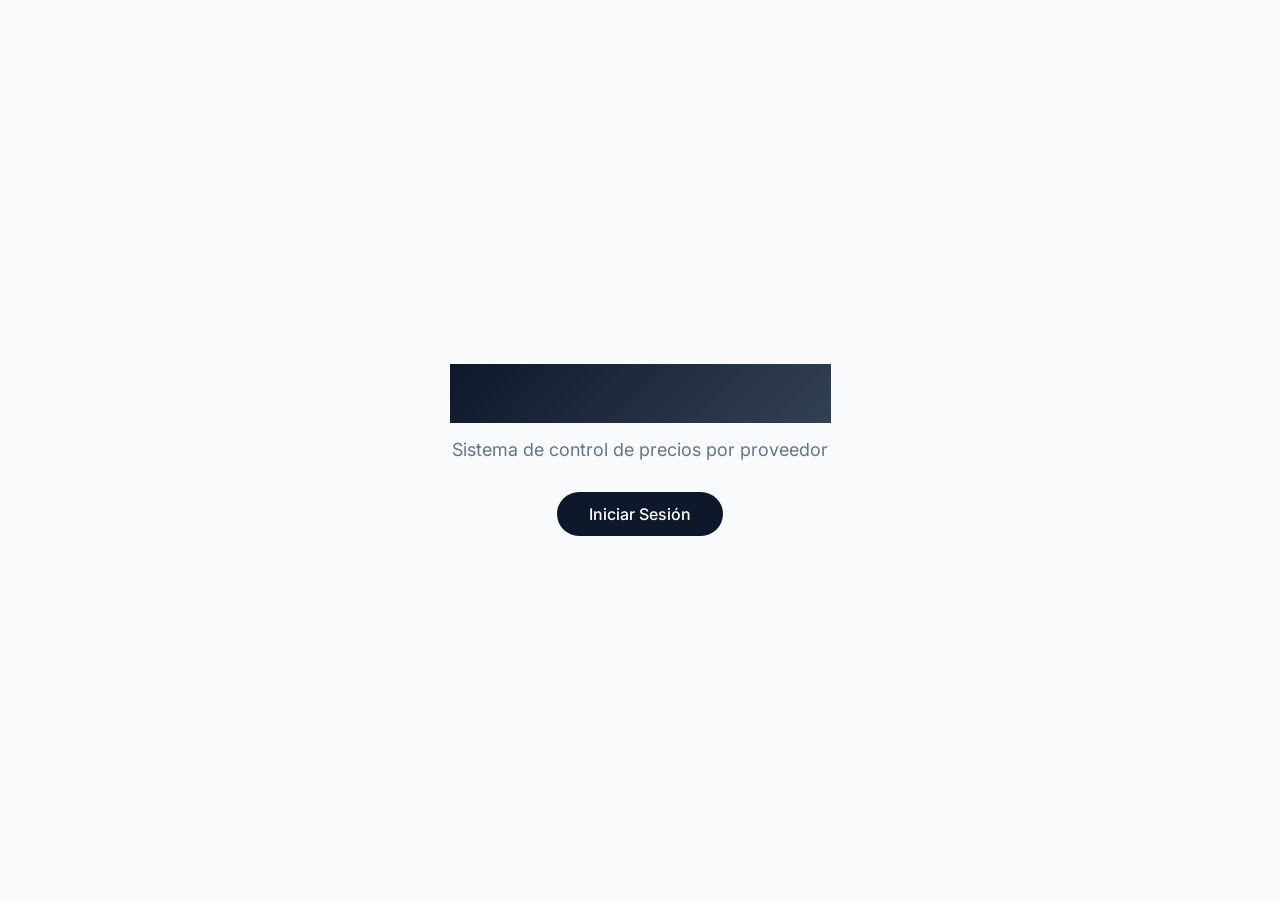
<file: index.html>
<!DOCTYPE html>
<html>
<head>
    <meta charset="UTF-8">
    <meta name="viewport" content="width=device-width, initial-scale=1">
    <title>AlmacenDelivery</title>
    <style>
        @import url('https://fonts.googleapis.com/css2?family=Inter:wght@300;400;500;600;700&display=swap');
        * { margin: 0; padding: 0; box-sizing: border-box; }
        body {
            font-family: 'Inter', sans-serif;
            background: #f8fafc;
            min-height: 100vh;
            display: flex;
            align-items: center;
            justify-content: center;
        }
        .hero {
            text-align: center;
            padding: 40px;
        }
        .hero h1 {
            font-size: 48px;
            font-weight: 700;
            background: linear-gradient(135deg, #0f172a, #334155);
            -webkit-text-fill-color: transparent;
            margin-bottom: 16px;
        }
        .hero p {
            color: #64748b;
            margin-bottom: 32px;
            font-size: 18px;
        }
        .btn {
            display: inline-block;
            padding: 12px 32px;
            background: #0f172a;
            color: white;
            text-decoration: none;
            border-radius: 40px;
            font-weight: 500;
            transition: all 0.2s;
        }
        .btn:hover {
            background: #1e293b;
            transform: translateY(-2px);
        }
    </style>
</head>
<body>
    <div class="hero">
        <h1>AlmacenDelivery</h1>
        <p>Sistema de control de precios por proveedor</p>
        <a href="/login.html" class="btn">Iniciar Sesión</a>
    </div>
</body>
</html>
</file>
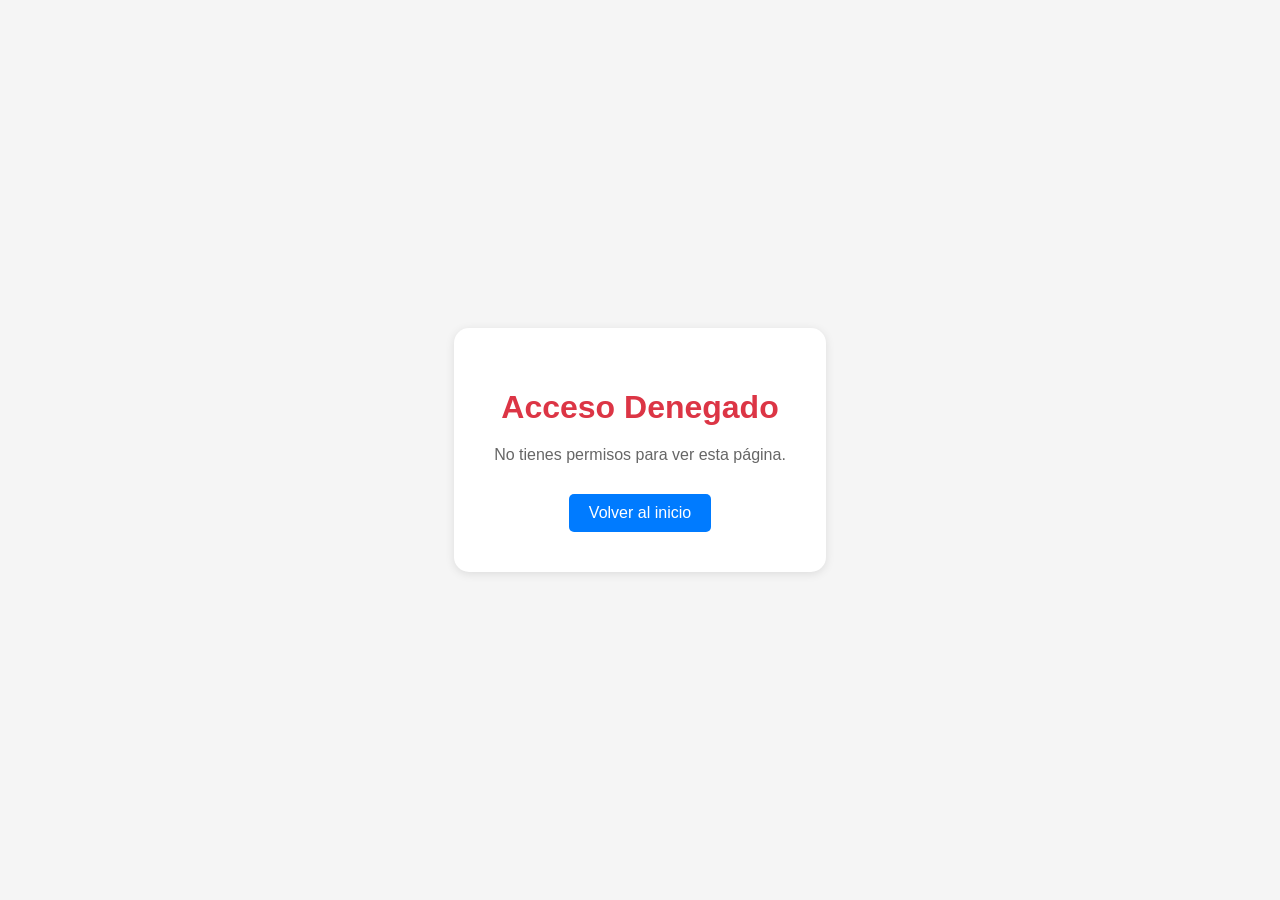
<file: unauthorized.html>
<!DOCTYPE html>
<html>
<head>
    <meta charset="UTF-8">
    <meta name="viewport" content="width=device-width, initial-scale=1">
    <title>Acceso Denegado</title>
    <style>
        body {
            font-family: Arial, sans-serif;
            display: flex;
            justify-content: center;
            align-items: center;
            height: 100vh;
            margin: 0;
            background: #f5f5f5;
            text-align: center;
        }
        .container {
            background: white;
            padding: 40px;
            border-radius: 15px;
            box-shadow: 0 2px 10px rgba(0,0,0,0.1);
        }
        h1 { color: #dc3545; margin-bottom: 20px; }
        p { color: #666; margin-bottom: 30px; }
        .btn {
            display: inline-block;
            padding: 10px 20px;
            background: #007bff;
            color: white;
            text-decoration: none;
            border-radius: 5px;
        }
        .btn:hover { background: #0056b3; }
    </style>
</head>
<body>
    <div class="container">
        <h1>Acceso Denegado</h1>
        <p>No tienes permisos para ver esta página.</p>
        <a href="/pages/shared/comparator.html" class="btn">Volver al inicio</a>
    </div>
</body>
</html>
</file>
